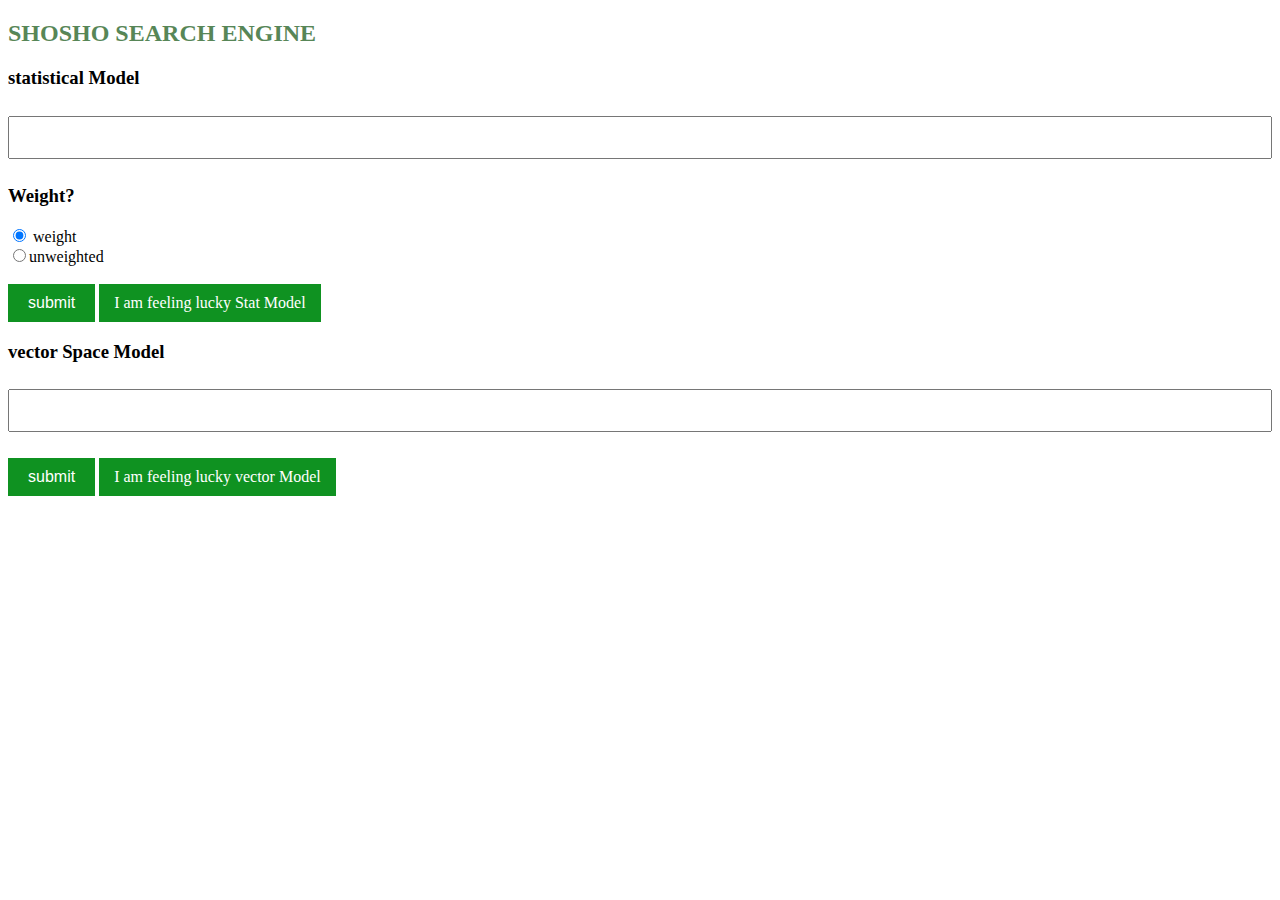
<file: templates/index.html>
<!DOCTYPE html>
<html lang="en">
<head>
    <meta charset="UTF-8">
    <link rel="stylesheet" href="/static/css/style.css">
    <title>shosho engine</title>
</head>
<body>
    <div class="center-screen">
        <h2>SHOSHO SEARCH ENGINE</h2>
        <h3>statistical Model</h3>
        <form action="http://127.0.0.1:5000/statisticalModel" method="POST" >
            <div><input type="text" name="search"  />   </div>

            <div><h3>Weight?</h3></div>

            <div><input type="radio" name="weight" value="True" id="True" checked/>
                <label for="True">weight</label><br></div>

            <div><input type="radio" name="weight" value="False" id="False"/><label for="False">unweighted</label><br>
            </div>
        <br>
            <div>
                <button type="submit">submit</button>
                <a href="http://127.0.0.1:5000/generateFilesStatModel">I am feeling lucky Stat Model</a>


            </div>
            <h3>vector Space Model </h3>
        </form>
                <form action="http://127.0.0.1:5000/vectorSpaceModel" method="POST" >
            <div><input type="text" name="search"  />   </div>


        <br>
            <div>
                <button type="submit">submit</button>
                <a href="http://127.0.0.1:5000/generateFilesVectorModel">I am feeling lucky vector Model</a>
            </div>

        </form>
        
    </div>
</body>
</html>
</file>
<file: static/css/style.css>
button {
    background-color: rgb(15, 146, 33); 
    border: none;
    color: white;
    padding: 10px 20px;
    text-align: center;
    text-decoration: none;
    display: inline-block;
    font-size: 16px;
  }
  input[type=text] {
    width: 100%;
    padding: 12px 20px;
    margin: 8px 0;
    box-sizing: border-box;
  }
  h2{
    color: rgb(87, 134, 87); 
    font-family: 'Times New Roman', Times, serif;
  }
  a:link, a:visited {
    background-color: rgb(15, 146, 33); 
    color: white;
    padding: 10px 15px;
    text-align: center;
    text-decoration: none;
    display: inline-block;
  }
  
  a:hover, a:active {
    background-color: rgb(72, 110, 82);
  }
  table {
    font-family: Arial, Helvetica, sans-serif;
    border-collapse: collapse;
    width: 100%;
  }
  
   td,  th {
    border: 1px solid #ddd;
    padding: 8px;
  }
  
   tr:nth-child(even){background-color: #f2f2f2;}
  
   tr:hover {background-color: #ddd;}
  
   th {
    padding-top: 12px;
    padding-bottom: 12px;
    text-align: left;
    background-color: #4CAF50;
    color: white;
  }
</file>
